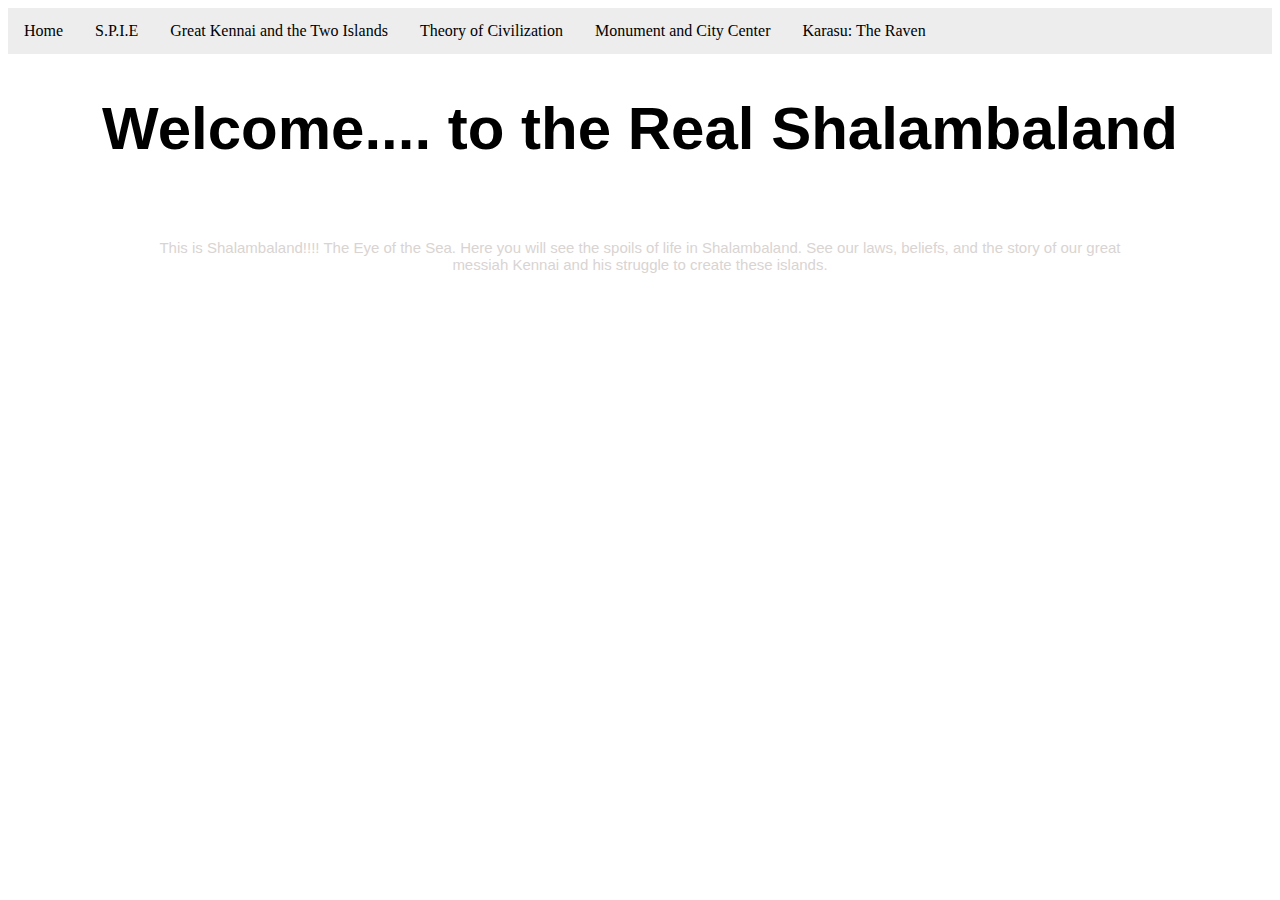
<file: homepage.html>
<!DOCTYPE html>

<html>

<head>
<title>Welcome to the Real Shalambaland</title>
<link rel="stylesheet" type="text/css" href="homepagestylesheet.css">
<style>
li {
    display: inline;
}
li {
    float: left;
}

a {
    display: block;
    padding: 8px;
    background-color: #ededed;
}
ul {
    background-color: #ededed;
}
ul {
    list-style-type: none;
    margin: 0;
    padding: 0;
    overflow: hidden;
    background-color: #ededed;
}

li {
    float: left;
}

li a {
    display: block;
    color: black;
    text-align: center;
    padding: 14px 16px;
    text-decoration: none;
}
li a:hover {
    background-color: #5F9EA0;
}

</style>
<ul>
  <li><a href="homepage.html">Home</a></li>
  <li><a href="index.html">S.P.I.E</a></li>
  <li><a href="mythology.html">Great Kennai and the Two Islands</a></li>
  <li><a href="theoryofcivilization.html">Theory of Civilization</a></li>
  <li><a href="monument.html">Monument and City Center</a></li>
  <li><a href="superherostory.html">Karasu: The Raven</a></li>
</ul>

</head>
<style>
body {
background-image: url("http://www.fregate.com/assets/stageImages/startseite-2x2.jpg");
}
</style>
<body>
<h1>Welcome.... to the Real Shalambaland</h1>
<p>This is Shalambaland!!!! The Eye of the Sea. Here you will see the spoils of life in Shalambaland. See our laws, beliefs, and the story of our great messiah Kennai and his struggle to create these islands.</p>

</body>










</html>
</file>
<file: homepagestylesheet.css>
h1 {
	color: #D9A4A;
	font-family: 'Playfair Display', sans-serif;
	font-size: 60px;
	text-align: center;
}	
p{
	color: #D9D4D2;
	font-family: "Comic Sans", Comic, sans-serif;
	font-size: 15px;
	text-align: center;
	margin: 2cm 4cm 3cm 4cm;
}
</file>
